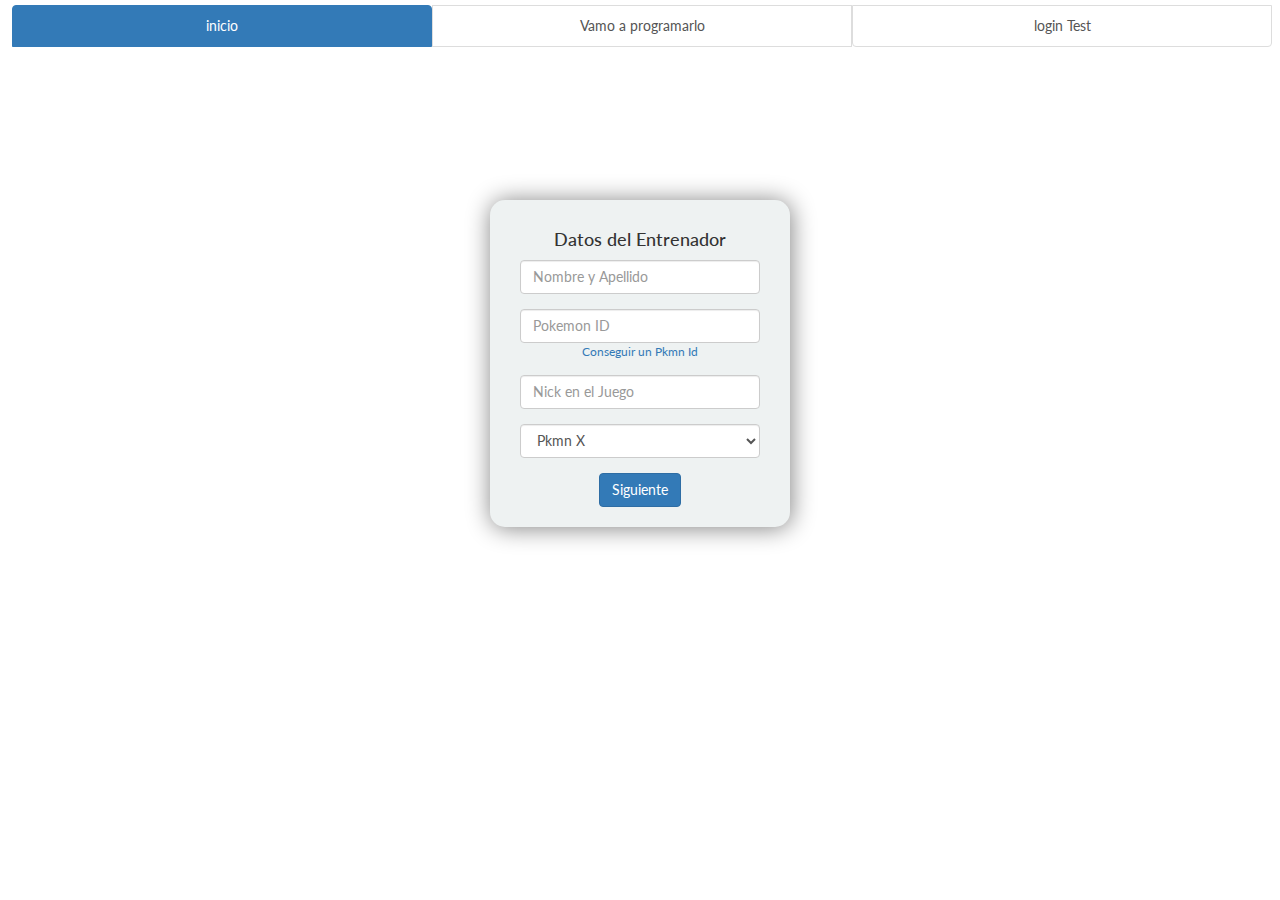
<file: index.html>
<!DOCTYPE html>
<html>
<meta charset="utf-8">
<meta name="viewport" content="width=device-width, initial-scale=1.0">
<link rel="stylesheet" type="text/css" href="https://maxcdn.bootstrapcdn.com/bootstrap/3.3.6/css/bootstrap.min.css">
<link href='https://fonts.googleapis.com/css?family=Lato' rel='stylesheet' type='text/css'>
<link rel="stylesheet" type="text/css" href="css/animate.css">
<link rel="stylesheet" type="text/css" href="css/main.css">

<head>
	<title>Formularios Bootstrap</title>
</head>
<body>
<div class="padding-largo text-center">
		<div class="list-group">
			<a class="col-md-4 inline-block list-group-item active">inicio</a>
			<a href="vamo-calmarno.html" class="col-md-4 inline-block list-group-item">Vamo a programarlo</a>
			<a href="login.html" class="col-md-4 inline-block list-group-item">login Test</a>
		</div>
	</div>
	<div class="col-md-3  animated rubberBand contenedor fondo sombra center-block quitar-float espacio-arriba">
		<div class="col-md-12 separacion center-block quitar-float espacio-arriba bordes">
			<form action="vamo-calmarno.html">
				<h4 class="text-center">Datos del Entrenador</h3>
				<div class="form-group">
					<input type="text" class="form-control" placeholder="Nombre y Apellido"></input>
				</div>
				<div class="form-group">
					<input type="text" class="form-control" placeholder="Pokemon ID"></input>
					<a class="pequenio" href="#"><p class="text-center">Conseguir un Pkmn Id</p></a>
				</div>
				
				<div class="form-group">
					<input type="text" class="form-control" placeholder="Nick en el Juego"></input>
				</div>
				<div class="form-group">
					<select class="form-control">
						<option>Pkmn X</option>
						<option>Pkmn Y</option>
						<option>Pkmn OR</option>
						<option>Pkmn AZ</option>
					</select>
				</div>
				<button type="submit" class="center-block btn btn-primary">Siguiente</button>

			</form>
		</div>
	</div>
</body>
</html>
</file>
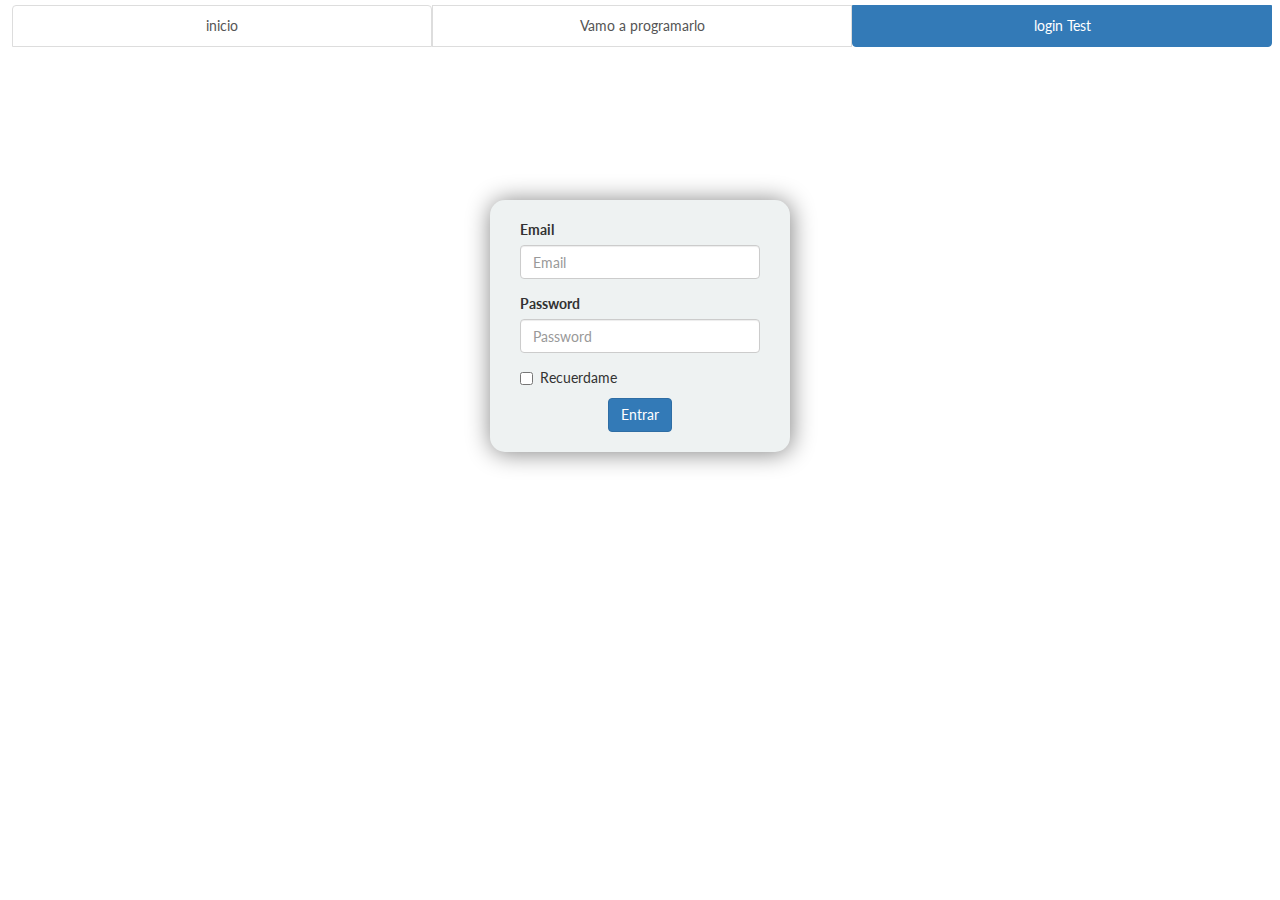
<file: login.html>
<!DOCTYPE html>
<html>
<meta charset="utf-8">
<meta name="viewport" content="width=device-width, initial-scale=1.0">
<link rel="stylesheet" type="text/css" href="https://maxcdn.bootstrapcdn.com/bootstrap/3.3.6/css/bootstrap.min.css">
<link href='https://fonts.googleapis.com/css?family=Lato' rel='stylesheet' type='text/css'>
<link rel="stylesheet" type="text/css" href="css/animate.css">
<link rel="stylesheet" type="text/css" href="css/main.css">

<head>
	<title>Formularios Bootstrap</title>
</head>
<body>
<div class="padding-largo text-center">
		<div class="list-group">
			<a href="index.html" class="col-md-4 inline-block list-group-item">inicio</a>
			<a href="vamo-calmarno.html" class="col-md-4 inline-block list-group-item">Vamo a programarlo</a>
			<a class="col-md-4 inline-block list-group-item active">login Test</a>
		</div>
	</div>
	<div class="col-md-3  animated zoomIn contenedor fondo sombra center-block quitar-float espacio-arriba">
		<div class="col-md-12 separacion center-block quitar-float espacio-arriba bordes">
		
			<form action="vamo-calmarno.html">
				<div class="form-group">
					<label for="inputMail">Email</label>
					<input type="email" class="form-control" placeholder="Email"></input>
				</div>
				<div class="form-group">
					<label for="inputPassword">Password</label>
					<input type="password" class="form-control" placeholder="Password"></input>
				</div>
				<div class="checkbox">
					<label><input type="checkbox">Recuerdame</label>
				</div>
				<button type="submit" class=" center-block btn btn-primary">Entrar</button>
			</form>
		</div>
	</div>
</body>
</html>
</file>
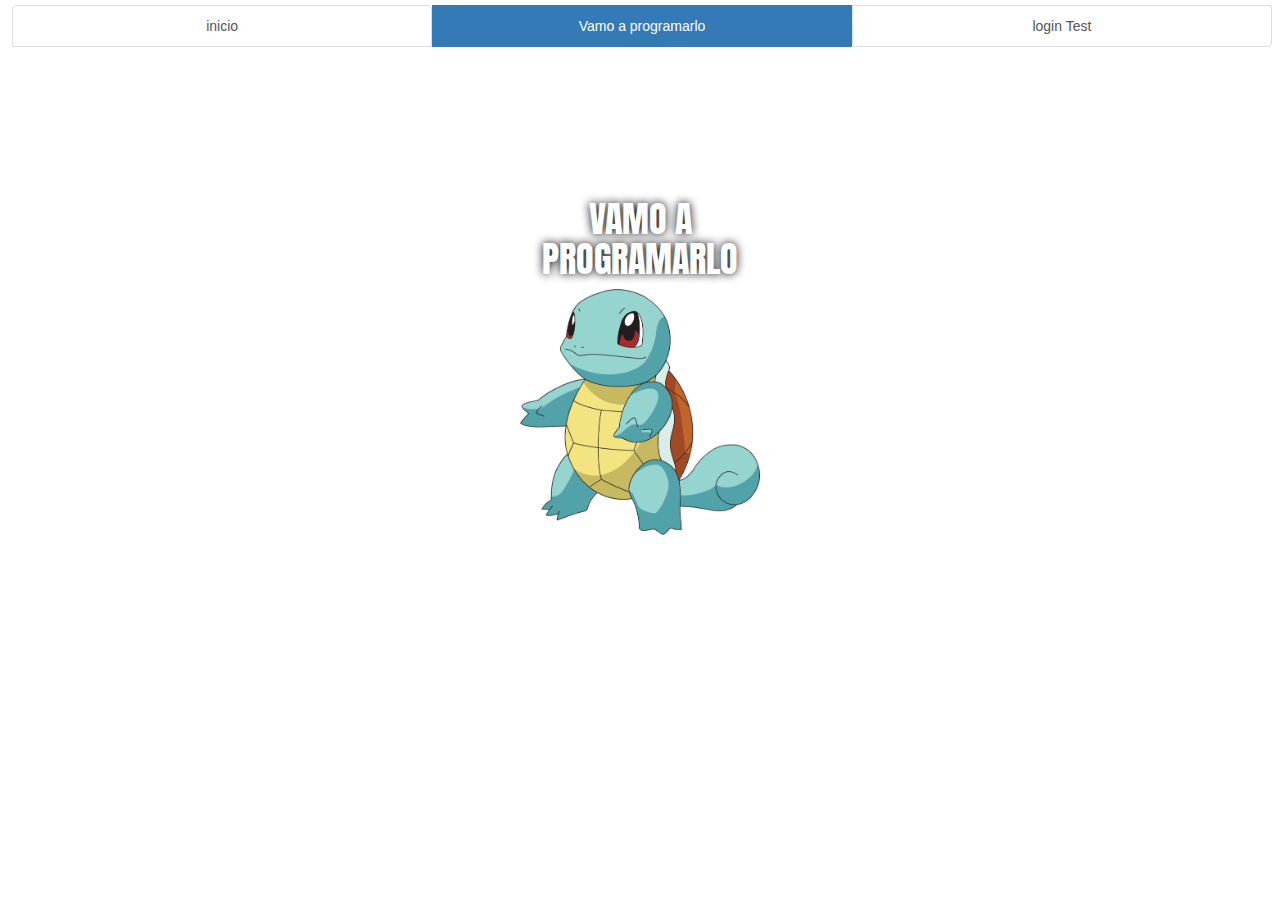
<file: vamo-calmarno.html>
<!DOCTYPE html>
<html>
<meta charset="utf-8">
<meta name="viewport" content="width=device-width, initial-scale=1.0">
<link rel="stylesheet" type="text/css" href="https://maxcdn.bootstrapcdn.com/bootstrap/3.3.6/css/bootstrap.min.css">
<link href='https://fonts.googleapis.com/css?family=Anton' rel='stylesheet' type='text/css'>
<link rel="stylesheet" type="text/css" href="css/animate.css">
<link rel="stylesheet" type="text/css" href="css/main.css">
<head>
	<title>
		Vamo a Programarlo
	</title>
</head>
<body>
	<div class="padding-largo text-center">
		<div class="list-group">
			<a href="index.html" class="col-md-4 inline-block list-group-item">inicio</a>
			<a  class="col-md-4 inline-block list-group-item active">Vamo a programarlo</a>
			<a href="login.html" class="col-md-4 inline-block list-group-item">login Test</a>
		</div>
	</div>
	<div class="col-md-8 letra contenedor center-block quitar-float espacio-arriba">
			<h1 class="text-center animated bounceInRight">VAMO A PROGRAMARLO</h1>
			<img class="col-md-12 center-block redimensionar retraso animated fadeIn" src="img/Squirtle.png">
		
	</div>
</body>
</html>
</file>
<file: css/main.css>
body{
	font-family: 'Lato', sans-serif;
}
.letra{
	font-family: 'Anton', sans-serif;
	color: white;
}
.inline-block{
	float: none;
	display: inline-block;
	margin-right: -4px;
}
h1{
	text-shadow: 0px 0px 10px black;
}
.redimensionar{
	width: 100%;
	height: 100%;
}
.quitar-float{
	float: none; 
}
.no-lista{
	padding: 0px;
	margin: 0px;
}
.espacio-arriba{
	margin-top: 10%;
	margin-bottom: 10%;
}
.retraso{
	animation-delay: 0.7s;
}
.padding-largo{
	padding: 5px 10px;
}
.fondo{
	background-color: #EEF2F2;
	border-radius: 15px;
}
.separacion{
	padding-top: 20px;
	padding-bottom: 20px;
}
.no-separacion{
	margin: 0px;
}
.sombra{
	box-shadow: 1px 1px 25px grey;
}
.contenedor{
	max-width: 300px;
}

.pequenio{
	font-size: 12px;
}
</file>
